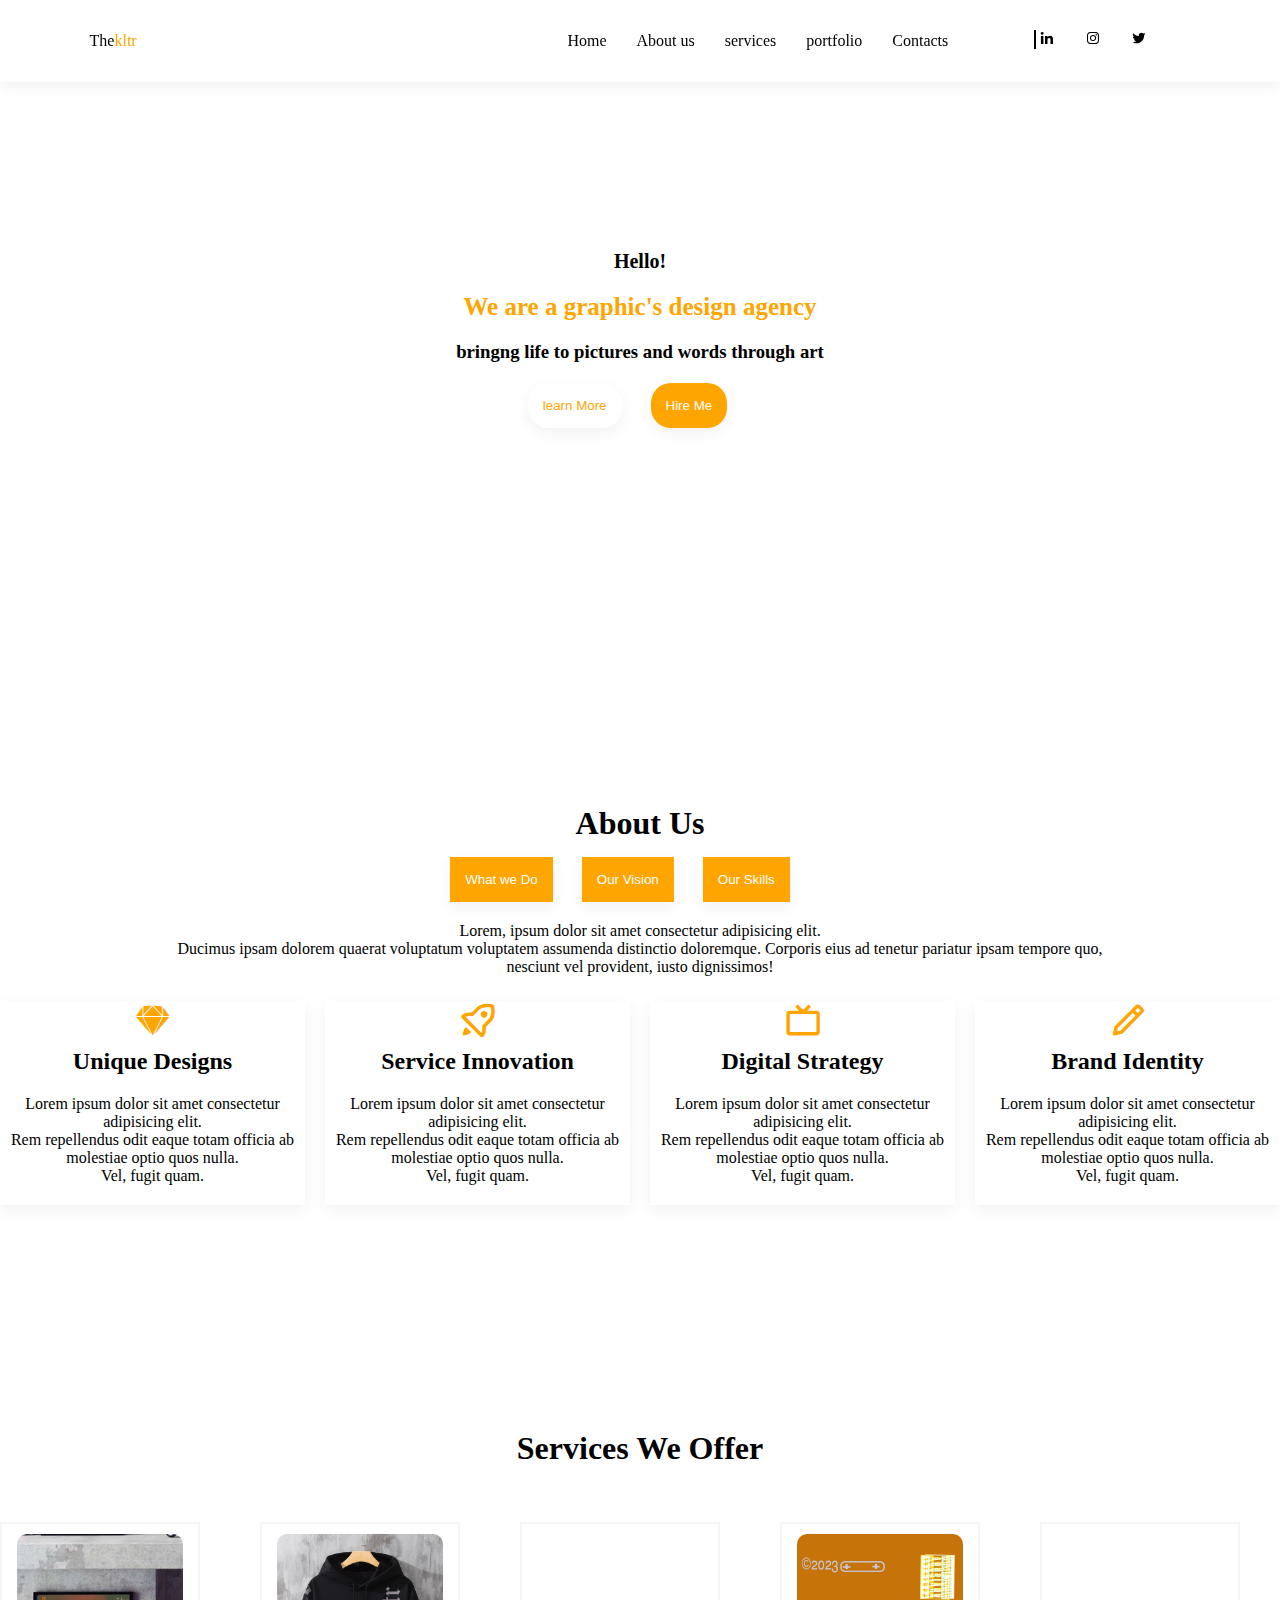
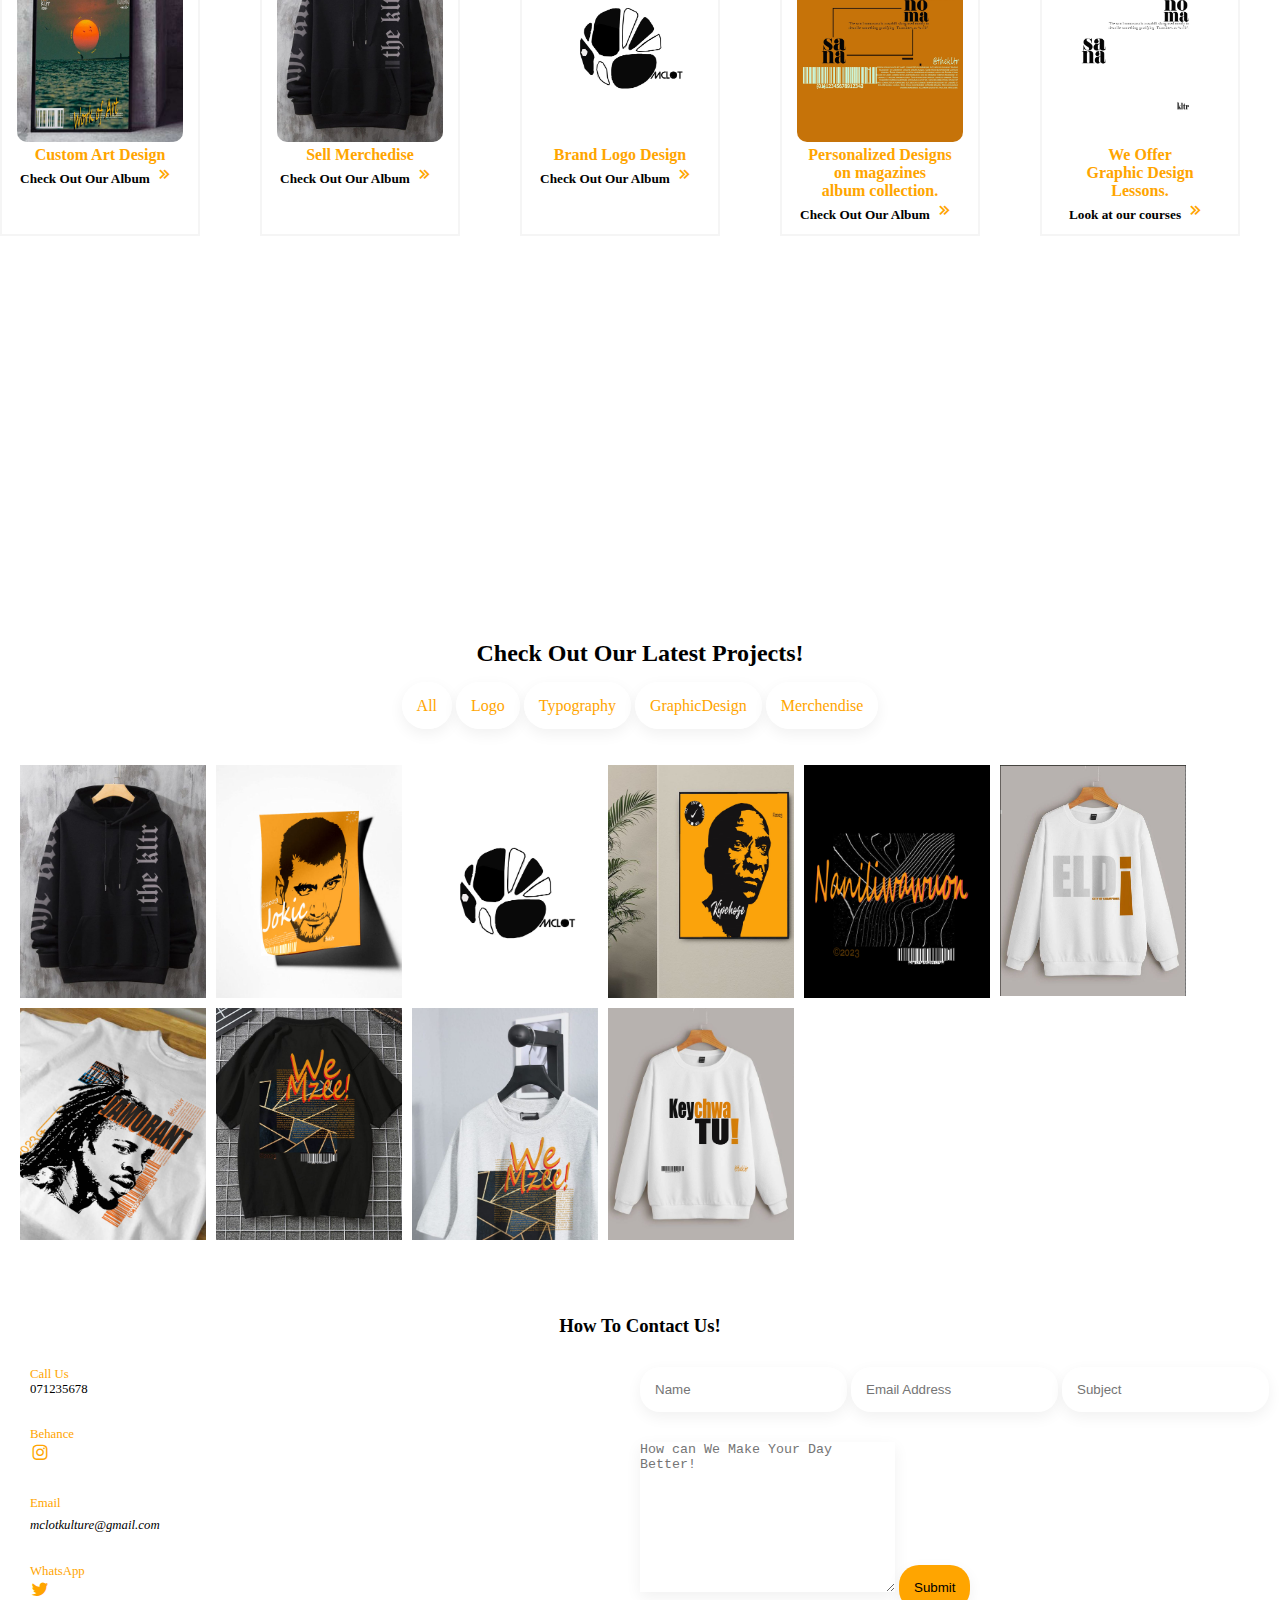
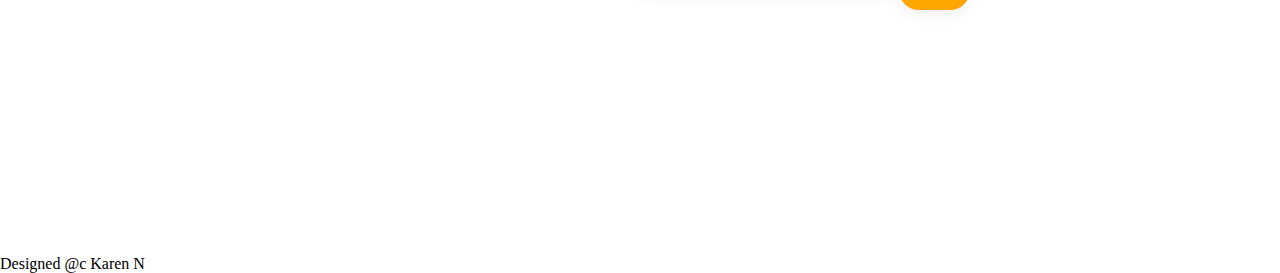
<file: index.html>
<!DOCTYPE html>
<html lang="en">
<head>
    <meta charset="UTF-8">
    <meta name="viewport" content="width=device-width, initial-scale=1.0">
    <title>The kltr</title>
</head>
<link rel="stylesheet" href="styles.css">
<link href='https://unpkg.com/boxicons@2.1.4/css/boxicons.min.css' rel='stylesheet'>
<body>
    <header>
        <a href="#" class="logo">The<span>kltr</span></a>
        <navbar class="nav">
        
            <a href="#home">Home</a>
            <a href="#about">About us</a>
            <a href="#services">services</a>
            <a href="#portfolio">portfolio</a>
            <a href="#contacts">Contacts</a>
            <div class="nav-socials">
                <a href="#"><i class='bx bxl-linkedin' ></i></a>
                <a href="#"><i class='bx bxl-instagram' ></i></a>
                <a href="#"><i class='bx bxl-twitter' ></i></a>
            </div>

        </navbar>
    </header>
    <section class="home" id="home">
        <h2>
            Hello!
        </h2>
        <h1>We are a graphic's design agency</h1>
        <h3>bringng life to pictures and words through art</h3>
        <div class="button">
            <button >learn More</button>
            <button class="lm">Hire Me</button>
        </div>

    </section>
<section class="about-us" id="about">
<h1>About Us</h1>
<div class="btn">
    <button class="do" id="button1">
        What we Do
    </button>
    <button class="do" id="button2">
        Our Vision
    </button>
    <button class="do" id="button3">
Our Skills
    </button>
</div>
<div class="div1" id="div1">
    <div class="text-about">
        <p>
            Lorem, ipsum dolor sit amet consectetur adipisicing elit.<br> Ducimus ipsam dolorem quaerat voluptatum voluptatem assumenda distinctio doloremque. Corporis eius ad tenetur pariatur ipsam tempore quo,<br> nesciunt vel provident, iusto dignissimos!
        </p>
    </div>
    <div class="about-container">
        <div class="about-box-1">
            <a href="#"><i class='bx bxl-sketch'></i></a>
            <h2>
                Unique Designs
            </h2>
            <p>
                Lorem ipsum dolor sit amet consectetur adipisicing elit.<br> Rem repellendus odit eaque totam officia ab<br> molestiae optio quos nulla.<br> Vel, fugit quam.
            </p>
        </div>
        <div class="about-box-1">
            <a href="#"><i class='bx bx-rocket' ></i></a>
            <h2>
                Service Innovation
            </h2>
            <p>
                Lorem ipsum dolor sit amet consectetur adipisicing elit.<br> Rem repellendus odit eaque totam officia ab<br> molestiae optio quos nulla.<br> Vel, fugit quam.
            </p>
        </div>
        <div class="about-box-1">
            <a href="#"><i class='bx bx-tv' ></i></a>
            <h2>
                Digital Strategy
            </h2>
            <p>
                Lorem ipsum dolor sit amet consectetur adipisicing elit.<br> Rem repellendus odit eaque totam officia ab<br> molestiae optio quos nulla.<br> Vel, fugit quam.
            </p>
        </div>
        <div class="about-box-1 last" >
            <a href="#"><i class='bx bx-pencil' ></i></a>
            <h2>
                Brand Identity
            </h2>
            <p>
                Lorem ipsum dolor sit amet consectetur adipisicing elit.<br> Rem repellendus odit eaque totam officia ab<br> molestiae optio quos nulla.<br> Vel, fugit quam.
            </p>
        </div>
    </div>
</div>

<div class="div2" id="div2">
  <div class="vision">
    <div class="vis">
       
    <div class="intro-vision">
        <h1>
            OUR VISION
        </h1>

        <h2>
            Lorem ipsum dolor sit amet<br> consectetur adipisicing elit. 
        </h2>
      </div>   

    </div>
    
       <div class="text-vision">
        <a>
            <i class='bx bxs-quote-alt-left'></i>
        </a>
        <p>
            Lorem ipsum dolor sit<br> amet consectetur adipisicing elit.<br> Id quam, facere hic ducimus voluptatem cum odio<br> ex modi obcaecati esse eum amet at soluta quidem<br> quo iste distinctio dolor dolore.
        </p>
       </div>
  </div>
</div>

<div class="div3" id="div3">
    <div class="skills_1">
        <div class="responsive-container-block bigContainer">
          <div class="responsive-container-block Container">
            <p class="text-blk subHeading">
              Sit amet massa vitae tortor condimentum
            </p>
            <p class="text-blk heading">
              Lorem ipsum dolor sit ipsum dolor sit
              <br>
              amet, consectetur
            </p>
            <a class="getInTouch" href="#">
              Get in touch
            </a>
            <div class="responsive-container-block cardContainer">
              <div class="responsive-cell-block wk-desk-4 wk-ipadp-4 wk-tab-6 wk-mobile-12">
                <div class="card">
                  <p class="text-blk stats">
                    75K+
                  </p>
                  <p class="text-blk cardHeading">
                    Lorem ipsum dolor sit amet, consectetur adip
                  </p>
                </div>
              </div>
              <div class="responsive-cell-block wk-desk-4 wk-ipadp-4 wk-tab-6 wk-mobile-12">
                <div class="card">
                  <p class="text-blk stats">
                    95%
                  </p>
                  <p class="text-blk cardHeading">
                    Lorem ipsum dolor sit amet, consectetur adip
                  </p>
                </div>
              </div>
              <div class="responsive-cell-block wk-desk-4 wk-ipadp-4 wk-tab-6 wk-mobile-12">
                <div class="card">
                  <p class="text-blk stats">
                    4.8
                  </p>
                  <p class="text-blk cardHeading">
                    Lorem ipsum dolor sit amet, consectetur adip
                  </p>
                </div>
              </div>
            </div>
          </div>
        </div>
      </div>
</div>

</section>




    <section id="services" class="services">
        <h1>Services We Offer</h1>
        <div class="service-box">
           
           <div class="service-container">
            <img src="serv-2.jpg" alt="">
            <h4>
                Custom Art Design

            </h4>
            <h5>Check Out Our Album<a href="#"><i class='bx bx-chevrons-right'></i></a> </h5>

           </div>
           <div class="service-container">
            <img src="cloths.jpg" alt="">
            <h4>
                Sell Merchedise

            </h4>
            <h5>Check Out Our Album<a href="#"><i class='bx bx-chevrons-right'></i></a> </h5>

           </div>
           <div class="service-container">
            <img src="brand-logo.jpg" alt="">
            <h4>
                Brand Logo Design

            </h4>
            <h5>Check Out Our Album<a href="#"><i class='bx bx-chevrons-right'></i></a> </h5>

           </div>
           <div class="service-container">
            <img src="mag-.jpg" alt="">
            <h4>
                Personalized Designs<br> on magazines<br>album collection.

            </h4>
            <h5>Check Out Our Album<a href="#"><i class='bx bx-chevrons-right'></i></a> </h5>

           </div>
           <div class="service-container">
            <img src="lessons.jpg" alt="">
            <h4>
                We Offer<br>Graphic Design<br>Lessons.

            </h4>
            <h5>Look at our courses<a href="#"><i class='bx bx-chevrons-right'></i></a> </h5>

           </div>




    
        </div>

    </section>
    

    <section class="portfolio" id="portfolio">
        <h2>
            Check Out Our Latest Projects!
        </h2>
       <div class="wrapper">
        <nav>
          <span class="item">All</span>
          <span class="item">Logo</span>
          <span class="item">Typography</span>
          <span class="item">GraphicDesign</span>
          <span class="item">Merchendise</span>
                
           
        </nav>
      
            <div class="portolio-box">
                <div class="portfolio-container">
            <div class="img">
                <img src="portfolio-1.jpg" alt="">
           
            </div>
            <div class="img">
                <img src="portfolio-2.jpg" alt="">
           
            </div>
            <div class="img">
                <img src="portfolio-4.jpg" alt="">
           
            </div>
            <div class="img">
                <img src="serv.jpg" alt="">
           
            </div>
            <div class="img">
                <img src="portfolio-3.jpg" alt="">
           
            </div>
            <div class="img">
                <img src="portfolio-5 (1).jpg" alt="">
           
            </div>
            <div class="img">
                <img src="portfolio-5 (2).jpg" alt="">
           
            </div>
            <div class="img">
                <img src="portfolio-5 (3).jpg" alt="">
           
            </div>
            <div class="img">
                <img src="portfolio-5 (4).jpg" alt="">
           
            </div>
            <div class="img">
                <img src="portfolio-5 (5).jpg" alt="">
           
            </div>
       </div>
        
        

            </div>
        </div>

    </section>

    <section class="contacts" id="contacts">
<h3>How To Contact Us!</h3>

<div class="contact-box">
    <div class="contact-text">
        <h5>    <span>Call Us</span> <br>
            071235678</h5>
            <h5>
                <span>Behance</span> <br>
                <a href="#"><i class='bx bxl-instagram' ></i></a>

            </h5>
            <h5>
                <span>Email</span> <br>
               <i><a href="mclotkulture@gmail.com"></a>mclotkulture@gmail.com</i>
            </h5>
            <h5>
                <span>WhatsApp</span><br>
                <a href="#"><i class='bx bxl-twitter' ></i></a>

            </h5>
        </div>
        
           <div class="form">
            <form action="">
                <input type="name" placeholder="Name" required>
                <input type="email" placeholder="Email Address">
                <input type="subject" placeholder="Subject" required>
                <textarea name="" id="" cols="30" rows="10" placeholder="How can We Make Your Day Better!" required></textarea>
               <input type="submit" class="submit" placeholder="Send Message">
                <!-- <button>submit</button> -->
            </form>
        </div>
        
</div>

    </section>

    <footer>
        Designed @c Karen N
    </footer>


    <script>
        //scrollY
        document.addEventListener('scroll',() => {
  const header = document.querySelector("header");
  if( window.scrollY > 0){
    header.classList.add("scrolled");
    console.log("scrolled");

  }
  else{
    header.classList.remove("scrolled");
  }
})

           //scroll on click
           document.querySelectorAll('a[href^=""]').forEach(anchor =>{
  anchor.addEventListener('click', function(e){
    e.preventDefault();
    document.querySelector(this.getAttribute("href")).scrollIntoView({
    behavior: "smooth"

  })
  
 
  })
}
)

      // Get references to the divs and buttons
    const div1 = document.getElementById('div1');
    const div2 = document.getElementById('div2');
    const div3 = document.getElementById('div3');
    const button1 = document.getElementById('button1');
    const button2 = document.getElementById('button2');
    const button3 = document.getElementById('button3');


    const selectedDiv = localStorage.getItem('selectedDiv');

        // Set the initial state based on the stored selection
        if (selectedDiv === 'div1') {
            div1.style.display = 'block'; // Show div1
            div2.style.display = 'none'; // Hide div2
        } else if (selectedDiv === 'div2') {
            div1.style.display = 'none'; // Hide div1
            div2.style.display = 'block'; // Show div2
        }
        else if (selectedDiv === 'div3') {
            div1.style.display = 'none'; // Hide div1
            div2.style.display = 'block'; // Show div2
        }

        // Add click event listeners to the buttons
        button1.addEventListener('click', function () {
            div1.style.display = 'block';
            div2.style.display = 'none';
            div3.style.display = 'none';
        });

        button2.addEventListener('click', function () {
            div1.style.display = 'none';
            div3.style.display = 'none';
            div2.style.display = 'block';
        });

        button3.addEventListener('click', function () {
            div1.style.display = 'none';
            div2.style.display = 'none';
            div3.style.display = 'block'
        });

    </script>
</body>
</html>
</file>
<file: styles.css>
* {
        box-sizing: border-box;
        text-decoration: none;
        /* font-family: Arial, Helvetica, sans-serif; */
        box-sizing: border-box;
        margin: 0;
        padding: 0;
        list-style-type: none;
        scroll-behavior: smooth;
        border: none;
      transition: .3s ease;
        outline: none;
      }
      
      :root {
        --bg-color: white;
        --main-color:orange;
        --text-color: black;
        
      }
      section{
        min-height: 75vh;
      }
      
      html {
        font-size: 50 5%;
        overflow-x: hidden;
      }
      
      header {
        width: 100%;
        margin: 0;
        padding: 0;
        position: fixed;
        padding: 2rem 7%;
        top: 0;
        right: 0;
        align-items: centre;
        z-index: 1000;
        display: flex;
        background-color: white;
        border: 1013px 96px;
        box-shadow: 20px solid black;
        transition: .5s ease-in-out;
        box-shadow: 0 5px 15px rgba(0, 0, 0, .06);
        transition: .5s ease;
      }

      /* queryrules */

      @media  screen and (max-width:600px) {
      
      }
      .logo{
        margin-right: auto;
        color: black;
      }
    span{
        color: var(--main-color);
    }
    .nav{
        margin-right: 20px;
    }
    .nav a{
        margin-right: 20px;
        color: black;
        padding: 3px;
        transition: .3 ease;

    }
    .nav a:hover{
    
        color: orange;
        border-bottom: 2px solid var(--main-color);
    }
    .nav-socials{
        margin-left: 470px;
        position: relative;
        margin-top: -20px;
        padding: 0 15 15;
        border-left: 2px solid black;
    }
    .scrolled{
        padding: 20px;
        opacity: .9;
    }
          


    /* mediarules */
    @media  screen and (max-width:600px) {
        .nav a{
            display: block;
            margin-left: 350px;
        }
        
        .nav a:hover{
            color:var(--main-color);
            border-bottom: none;
        }
       
        
    }


                            /*HOME-SECTION STYLES*/
    section .home{
        min-height: 60vh;
        background-image: url("logo.jpg");
        /* margin-top:250px */


    }                        
    .home{
        min-height: 60vh;
        margin-top:250px;
        text-align: center;
        /* background-image: url("logo.jpg"); */
        background-position: top 60% right 40%;
        opacity: 1;
        background-size: cover;

        /* z-index: 9999; */
        width: 100%;
        height: 60vh;
        justify-content: center;

        
    }
    .home h2{
        font-size: 20px;
        margin-bottom: 20px;
    }
    .home h1{
        font-size: 25px;
        margin-bottom: 20px;
        color: var(--main-color);
    }
    .home h3{
        margin-top: 20px;
        margin-bottom: 20px;
    }
    button{
        padding: 15px;
        color: var(--main-color);
        border-radius: 20px;
        margin-right: 25px;
        background-color: white;
        box-shadow: 0 5px 15px rgba(0, 0, 0, .06);
        cursor: pointer;
    }
    button.lm{
        background-color: var(--main-color);
        color: white;
        cursor: pointer;
    }
    button:hover{
        background-color: var(--main-color);
        color: white;
        /* border:2px solid white; */
        
    }
    button.lm:hover{
        background-color: white;
        color: var(--main-color);
    }    
    
    

                /*ABOUT STYLES*/
    .about-us{
        text-align: center;
        min-height: 60vh;
        padding-top: 15px;
    } 
    .about-us h1{
        margin-bottom: 15px;
        
    }
    .about-us p{
        margin-top: 20px;
        margin-bottom: 20px;
    }
    .btn{
        padding-right:15px ;
        border-radius:0;
        margin-top: 15px;
        margin-bottom: 15px;
    }
    .btn .do{
        border-radius:0;
        background-color: var(--main-color);
        color: white;
    }
    .btn .do:hover{
        background-color: white;
        color: var(--main-color);
    }

    .div2{
        display: none;



    }
    .vision{
        display: flex;
        justify-content: space-evenly;
        margin-top: 50px;
        
    }
    .vis{
        position: relative;
    }



   
    .div2 a{
        color: var(--main-color);
        font-size: 160%;
        margin-top: 20px;
    }
   
    .div3{
display: none;
    }
    .div3 a {
        color: var(--main-color);
        
        margin-top: 30px;

    }
    .div3 p{
        
        /* margin-top: 40px; */
        text-align: start;
    }
    .skills_1 .responsive-cell-block {
        min-height: 75px;
      }
      
      .skills_1 * {
        font-family: Nunito, sans-serif;
      }
      
      .skills_1 .text-blk {
        margin-top: 0px;
        margin-right: 0px;
        margin-bottom: 0px;
        margin-left: 0px;
        line-height: 25px;
        padding-top: 0px;
        padding-right: 0px;
        padding-bottom: 0px;
        padding-left: 0px;
      }
      
      .skills_1 a {
        text-decoration-line: none;
        text-decoration-thickness: initial;
        text-decoration-style: initial;
        text-decoration-color: initial;
      }
      
      .skills_1 .responsive-container-block {
        min-height: 75px;
        height: fit-content;
        width: 100%;
        padding-top: 10px;
        padding-right: 10px;
        padding-bottom: 10px;
        padding-left: 10px;
        display: flex;
        flex-wrap: wrap;
        margin-top: 0px;
        margin-right: auto;
        margin-bottom: 0px;
        margin-left: auto;
        justify-content: flex-start;
      }
      
      .skills_1 .responsive-container-block.bigContainer {
        padding-top: 10px;
        padding-right: 30px;
        padding-bottom: 10px;
        padding-left: 30px;
        padding: 10px 50px 10px 50px;
      }
      
      .skills_1 .responsive-container-block.Container {
        max-width: 1320px;
        padding-top: 0px;
        padding-right: 0px;
        padding-bottom: 0px;
        padding-left: 0px;
        margin-top: 50px;
        margin-right: auto;
        margin-bottom: 50px;
        margin-left: auto;
        flex-direction: column;
        align-items: flex-start;
      }
      
      .skills_1 .text-blk.subHeading {
        font-size: 18px;
        color: #939393;
        margin-top: 0px;
        margin-right: 0px;
        margin-bottom: 10px;
        margin-left: 0px;
      }
      
      .skills_1 .text-blk.heading {
        font-size: 30px;
        line-height: 45px;
        font-weight: 700;
        max-width: 550px;
        margin-top: 0px;
        margin-right: 0px;
        margin-bottom: 30px;
        margin-left: 0px;
      }
      
      .skills_1 .getInTouch {
        background-color: var(--main-color);
        color: white;
        font-size: 18px;
        border-top-left-radius: 5px;
        border-top-right-radius: 5px;
        border-bottom-right-radius: 5px;
        border-bottom-left-radius: 5px;
        padding-top: 10px;
        padding-right: 50px;
        padding-bottom: 10px;
        padding-left: 50px;
        margin-top: 0px;
        margin-right: 0px;
        margin-bottom: 50px;
        margin-left: 0px;
        transition: .3s ease-in-out;
      }
      
      .skills_1 .getInTouch:hover {
        background-image: initial;
        background-position-x: initial;
        background-position-y: initial;
        background-size: initial;
        background-attachment: initial;
        background-origin: initial;
        background-clip: initial;
        transform: scale(1.05);
      }
      
      .skills_1 .responsive-container-block.cardContainer {
        padding-top: 0px;
        padding-right: 0px;
        padding-bottom: 0px;
        padding-left: 0px;
        flex-direction: row;
        margin-right: 20px;
        justify-content: space-evenly;
      }
      
      .skills_1 .text-blk.stats {
        font-size: 45px;
        line-height: 55px;
        font-weight: 700;
        color: #ffc91c;
        margin-top: 0px;
        margin-right: 0px;
        margin-bottom: 15px;
        margin-left: 0px;
      }
      
      .skills_1 .text-blk.cardHeading {
        font-size: 18px;
        color: #939393;
        max-width: 300px;
      }
      
      .skills_1 .card {
        display: flex;
        flex-direction: column;
        align-items: flex-start;
      }
      
      .skills_1 .responsive-cell-block.wk-desk-4.wk-ipadp-4.wk-tab-6.wk-mobile-12 {
        display: flex;
        min-height: auto;
        padding-top: 10px;
        padding-right: 10px;
        padding-bottom: 10px;
        padding-left: 10px;
      }
      
      @media (max-width: 768px) {
        .skills_1 .responsive-cell-block.wk-desk-4.wk-ipadp-4.wk-tab-6.wk-mobile-12 {
          margin-top: 0px;
          margin-right: 0px;
          margin-bottom: 30px;
          margin-left: 0px;
          align-items: center;
          justify-content: center;
        }
      
        .skills_1 .card {
          align-items: center;
          justify-content: center;
        }
      
        .skills_1 .text-blk.cardHeading {
          text-align: center;
        }
      
        .skills_1 .text-blk.stats {
          text-align: center;
          font-size: 36px;
        }
      
        .skills_1 .text-blk.heading {
          font-size: 40px;
          line-height: 45px;
          margin-top: 0px;
          margin-right: 0px;
          margin-bottom: 25px;
          margin-left: 0px;
        }
      
        .skills_1 .getInTouch {
          margin-top: 0px;
          margin-right: 0px;
          margin-bottom: 50px;
          margin-left: 0px;
        }
      
        .skills_1 .text-blk.heading {
          font-size: 30px;
          line-height: 40px;
        }
      }
      
      @media (max-width: 500px) {
        .skills_1 .responsive-cell-block.wk-desk-4.wk-ipadp-4.wk-tab-6.wk-mobile-12 {
          padding-top: 0px;
          padding-right: 0px;
          padding-bottom: 0px;
          padding-left: 0px;
        }
      
        .skills_1 .text-blk.subHeading {
          font-size: 18px;
        }
      
        .skills_1 .text-blk.heading {
          font-size: 26px;
          line-height: 32px;
          margin-top: 0px;
          margin-right: 0px;
          margin-bottom: 30px;
          margin-left: 0px;
        }
      
        .skills_1 .getInTouch {
          padding-top: 10px;
          padding-right: 0px;
          padding-bottom: 10px;
          padding-left: 0px;
          text-align: center;
          width: 50%;
          margin-top: 0px;
          margin-right: 0px;
          margin-bottom: 50px;
          margin-left: 0px;
          font-size: 16px;
          margin: 0 0 40px 0;
        }
      
        .skills_1 .responsive-container-block.bigContainer {
          padding-top: 10px;
          padding-right: 20px;
          padding-bottom: 10px;
          padding-left: 20px;
          padding: 10px 30px 10px 30px;
        }
      
        .skills_1 .responsive-container-block.cardContainer {
          justify-content: center;
          align-items: center;
          width: 100%;
          margin-top: 0px;
          margin-right: auto;
          margin-bottom: 0px;
          margin-left: auto;
        }
      
        .skills_1 .text-blk.stats {
          font-size: 30px;
          margin-top: 0px;
          margin-right: 0px;
          margin-bottom: 10px;
          margin-left: 0px;
          line-height: 45px;
        }
      
        .skills_1 .text-blk.cardHeading {
          font-size: 17px;
        }
      }
    
    .about-container{
        display: grid;
        grid-template-columns: 1fr 1fr 1fr 1fr ;
        gap:20px;
        margin-top: 25px;
    }
   
    .about-container .about-box-1{
        box-shadow: 0 5px 15px rgba(0, 0, 0, .06);
    }
    .about-container .about-box-1 a{
        font-size: 2.5rem;
        color: var(--main-color);
        box-shadow: 50% rgba(0, 0, 0,.06) ;
    }

    /* mediaquery rules */

    @media screen and (max-width:600px){
        .about-container{
            display: block;
            width: 80%;
            justify-content: center;
            margin-left: 60px;
        }
        
    }

    /*SERVICE STYLES*/
    section.services{
        min-height: 90vh;
        text-align: center;
        margin-top: 100px;
    }
    .service-box{
        display: grid;
        grid-template-columns: 1fr 1fr 1fr 1fr 1fr;
        gap: 20px;
        margin-top: 55px;
    }
    .service-box h1{
text-decoration-line:unset;
    }
    

    .service-container{
width: 23%;
min-width:200px ;
padding: 10px 15px;
border: 2px solid whitesmoke;
    }
    .service-container img{
        width: 100%;
        border-radius: 10px;
    }
    .service-container h4{
color: var(--main-color);
    }
    .service-container a {
        color: var(--main-color);
        font-size: 20px;
        align-items: center;
        margin: 5px;
    }

    /* mediaquery-rules  */

    @media screen and (max-width:600px) {
        .service-box{ display: flex;
            flex-wrap: wrap;
            width: 80%;
            justify-content: center;
            margin-left: 60px;
            border-radius: 50%;
        }
       
        .service-container{
            width: 10%;
            min-width:250px ;
            display: flex;
            gap: 20px;

            flex-wrap: wrap;
            border: 2px solid whitesmoke;
                }
        }
        
    

    /* portfolio  */
    section.portfolio h2{
        text-align: center;
        margin-bottom: 20px;
    }



   nav{
    
    margin: 30px;
    justify-content: center;
    text-align: center;
    
   }
   nav span.item{
    color: var(--main-color);
    box-shadow: 0 5px 15px rgba(0, 0, 0, .06);   
    border-radius: 50px;
    padding: 15px;
    cursor: pointer;
    transition: .3s ease;
    background-color: white;
   }
   nav span.item:hover{
    padding: 20px;

   }
   .portfolio-container .img{
    width:calc(60% / 4);
    overflow: hidden;
    transition: in ease-in-out .3s ease;

   }
   .portfolio-container .img img{
    transition: .3s ease-in-out ;
    cursor: pointer;
   }
   .img img{ 
    width: 100%;
    vertical-align: middle;
   }
   .portfolio-container .img:hover img{
    transform: scale(1.1);
   }
   .portfolio-container{
    display: flex;
    flex-wrap: wrap;
    padding: 20px;
    margin-top: 20px;
    margin-bottom: 20px;
    gap:10px;
   }

   @media  screen and (max-width:1100px) {
    nav span.item{
        display: flex;
        flex-wrap: wrap;
    }
    
   }
   @media  screen and (max-width:900px) {
    nav span.item{
        display: flex;
        flex-wrap: wrap;
    }
    
   }
   @media  screen and (max-width:700px) {
    nav span.item{
        display: flex;
        flex-wrap: wrap;
    }
    
   }
   @media  screen and (max-width:600px) {
    nav span.item{
        display: flex;
        flex-wrap: wrap;
    }
    
   }

    @media screen and (max-width:600px){
        .portfolio-container {
            display: flex;
            width: 50%;
            height: 50%;
            flex-wrap: wrap;
            border-radius: 50%;
            gap: 20px;
            margin-left: 60px;
         }
    }
 .contacts{
    min-height: 60vh;
   
 }
 .contacts h3{
    text-align: center;
 }
 .contact-box
 {
    display: grid;
    grid-template-columns: 1fr 1fr;
 }
 .contact-box .contact-text{
    /* padding: 3rem 7%; */
    margin-left: 30px;
 }
 .contact-text h5{
    margin-top: 30px;
    font-size: 80%;
    font-weight: 50;
 }
.contact-text h5 span{
    color: var(--main-color);
    margin-bottom: 10px;
}
.contact-text h5 a{
    font-size: 20px;
    color: var(--main-color);
}



.form{
    margin-top: 30px;
    /* background-color: red; */
}
.form input{
    border-radius: 20px;
    box-shadow: 0 5px 15px rgba(0, 0, 0, .06);
    padding:15px;
    flex-wrap: wrap;
}
.form textarea{
    margin-top: 30px;
    box-shadow: 0 5px 15px rgba(0, 0, 0, .06);

}

.submit{
    background-color: var(--main-color);
    cursor: pointer;
}
.submit:hover{
    background-color: rgb(142, 94, 5);
}
/* query-rules */
 @media  screen and (max-width:600px) {
    /* .contact-box{
        display:flex;
        flex-wrap: wrap;
        min-height: none;
    } */
    .contact-text{
        margin-top: 400px;
        display: flex;
        flex-wrap: wrap;
    }
    .form{
        margin-right: 100px;
        display: flex;
        padding: 10px;
    }
    .form input{
margin-top: 10px;
display: flex;
    }
    
    
 }
</file>
